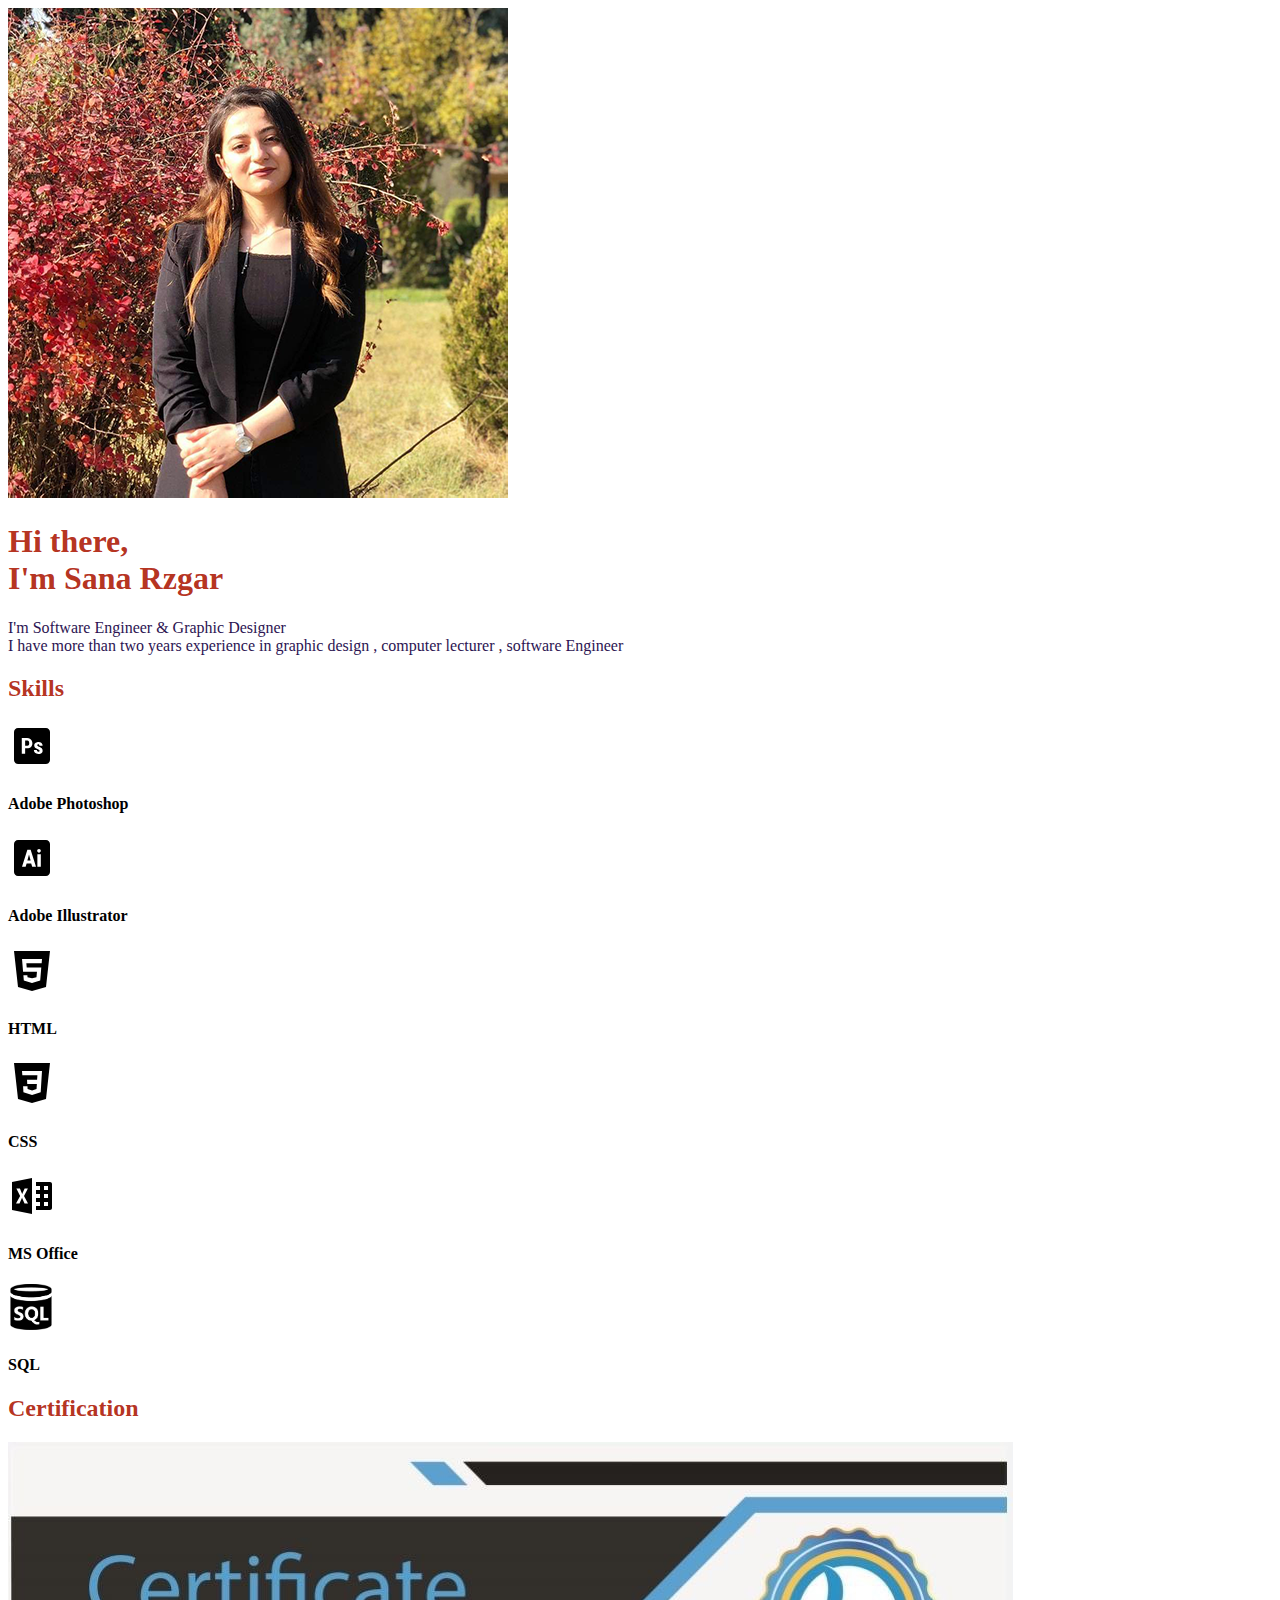
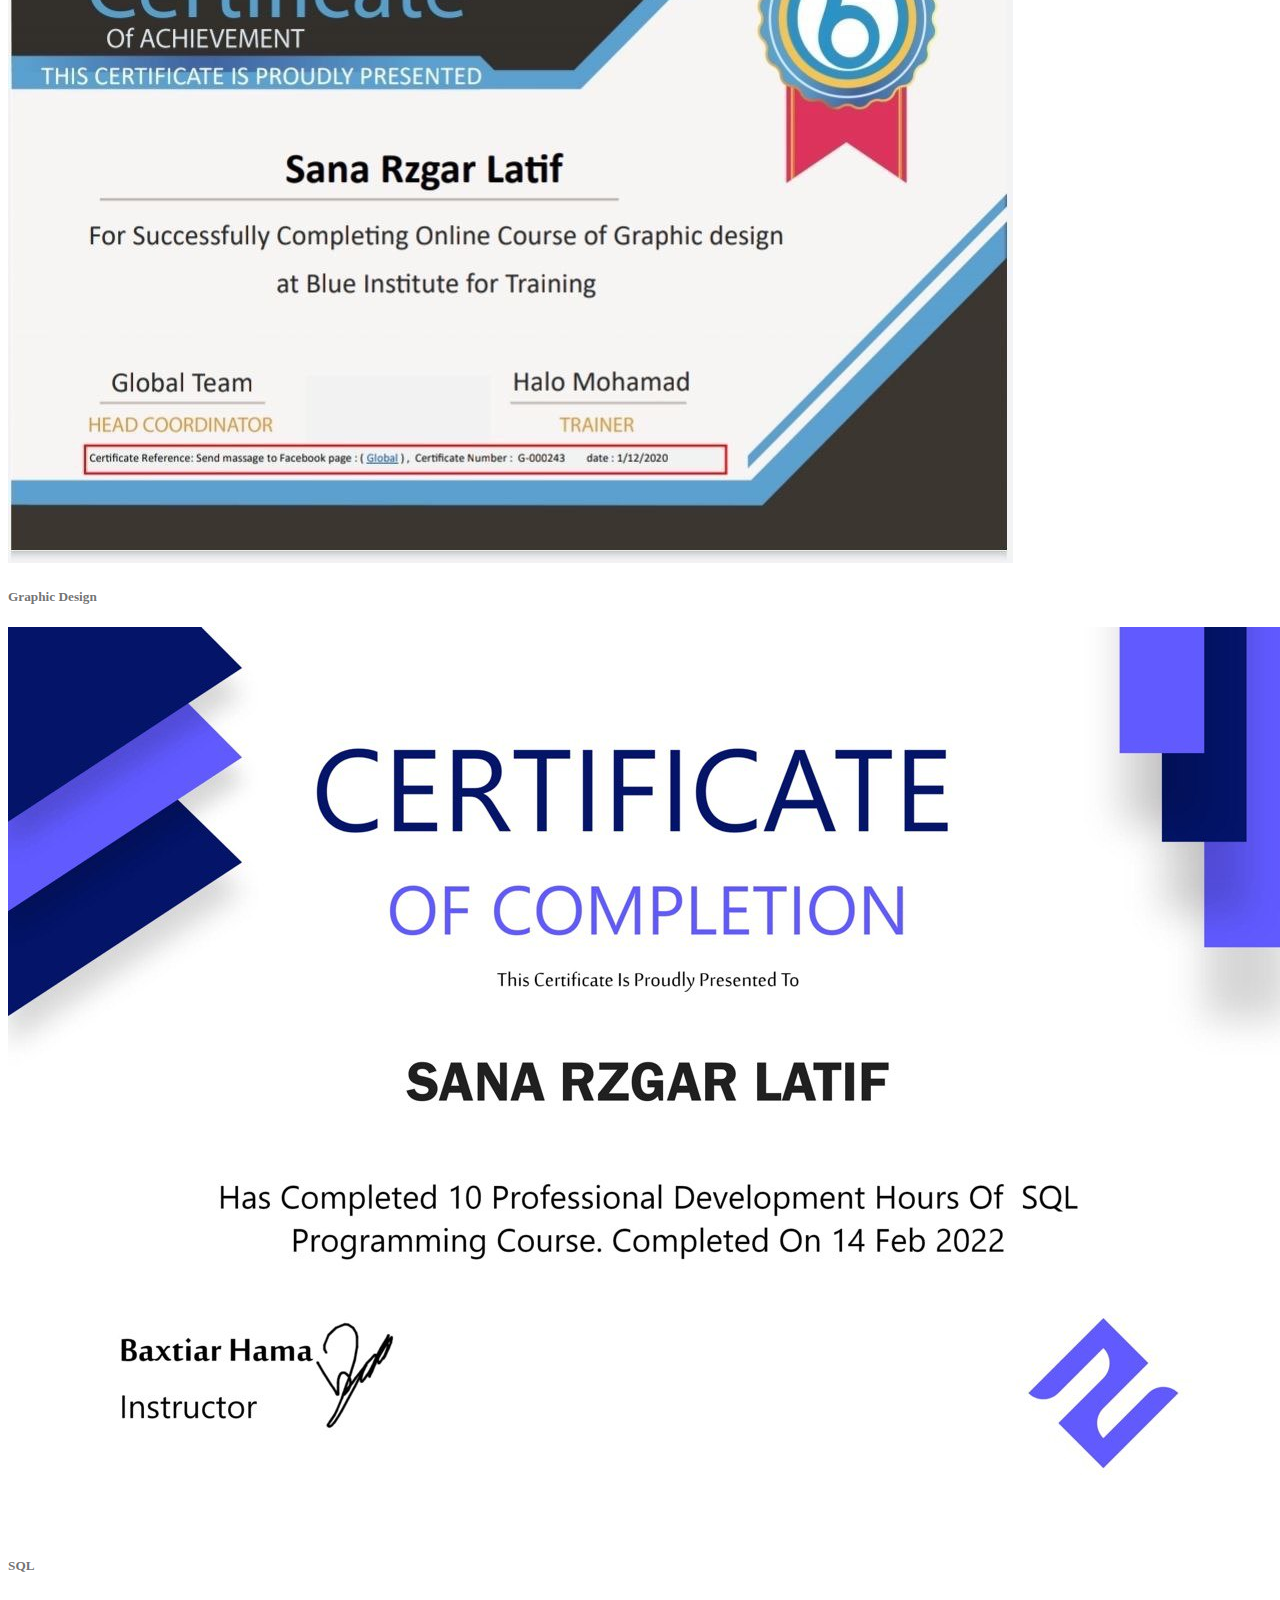
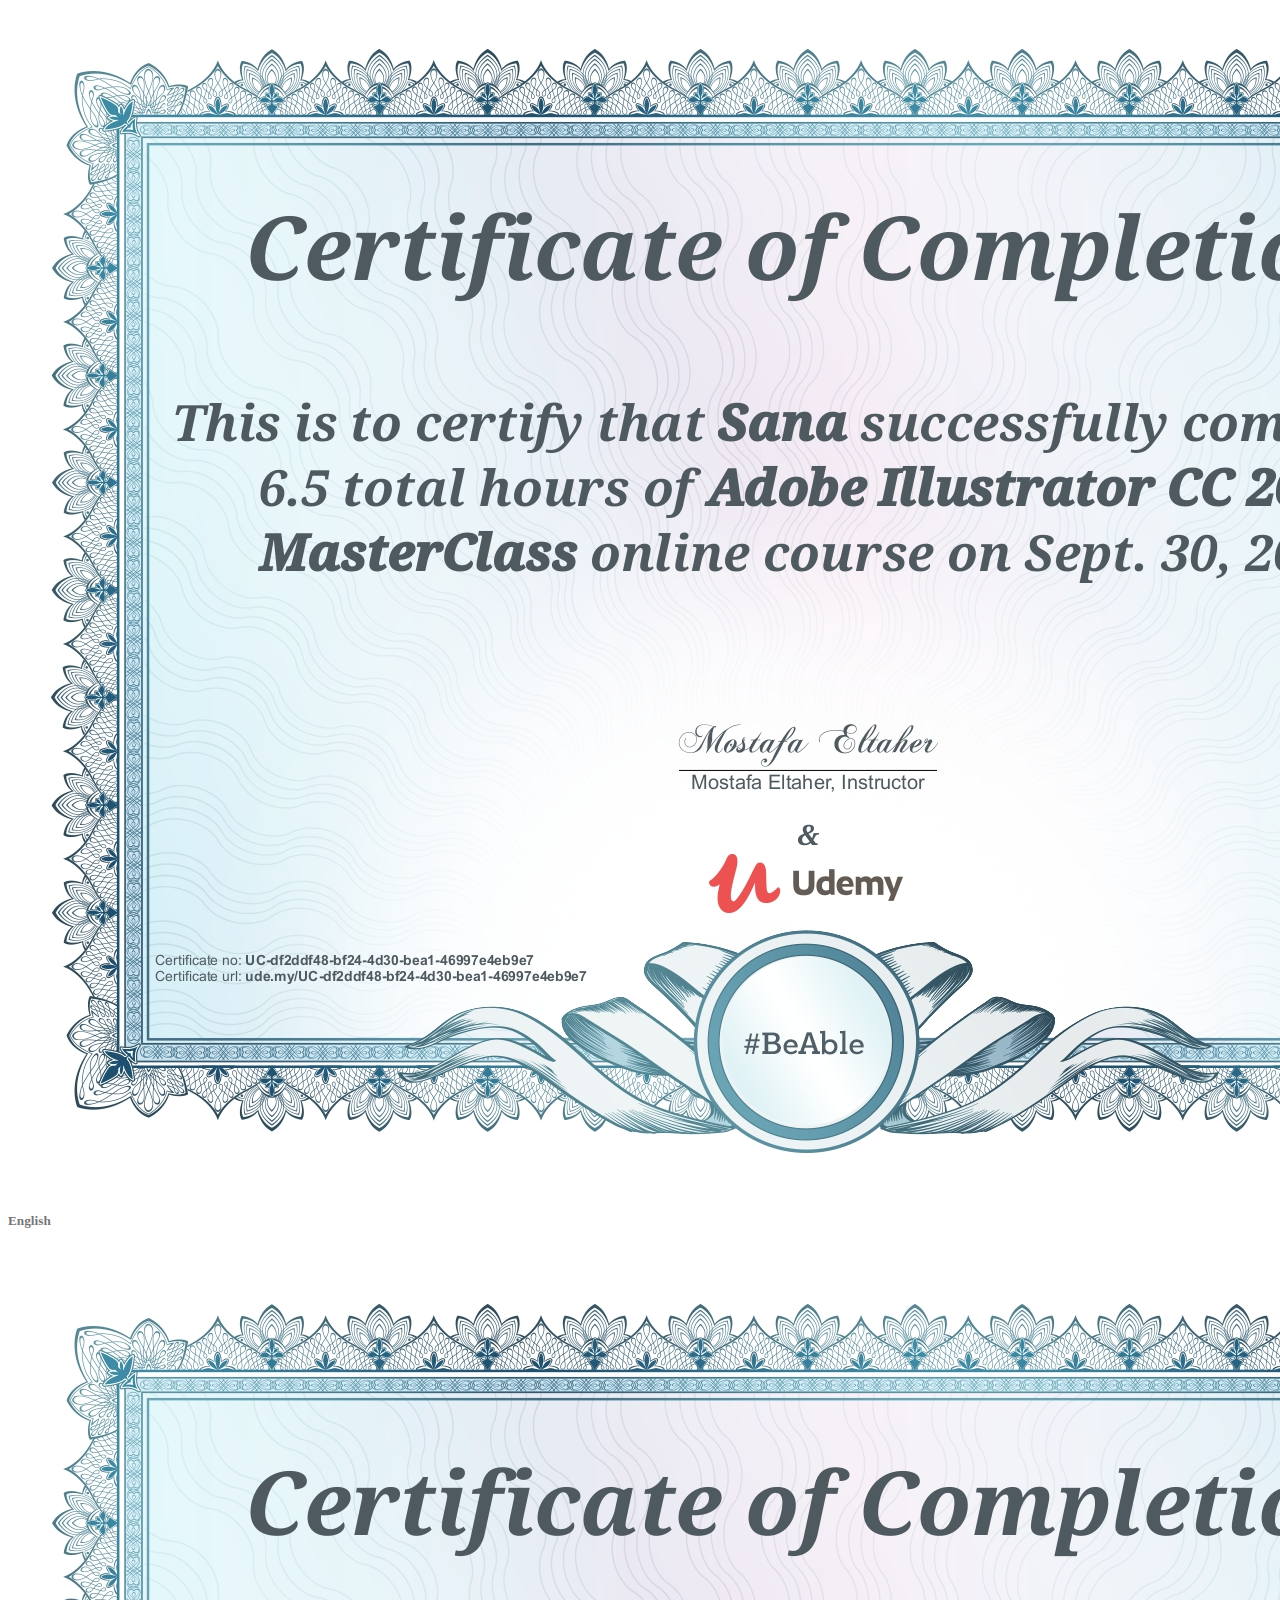
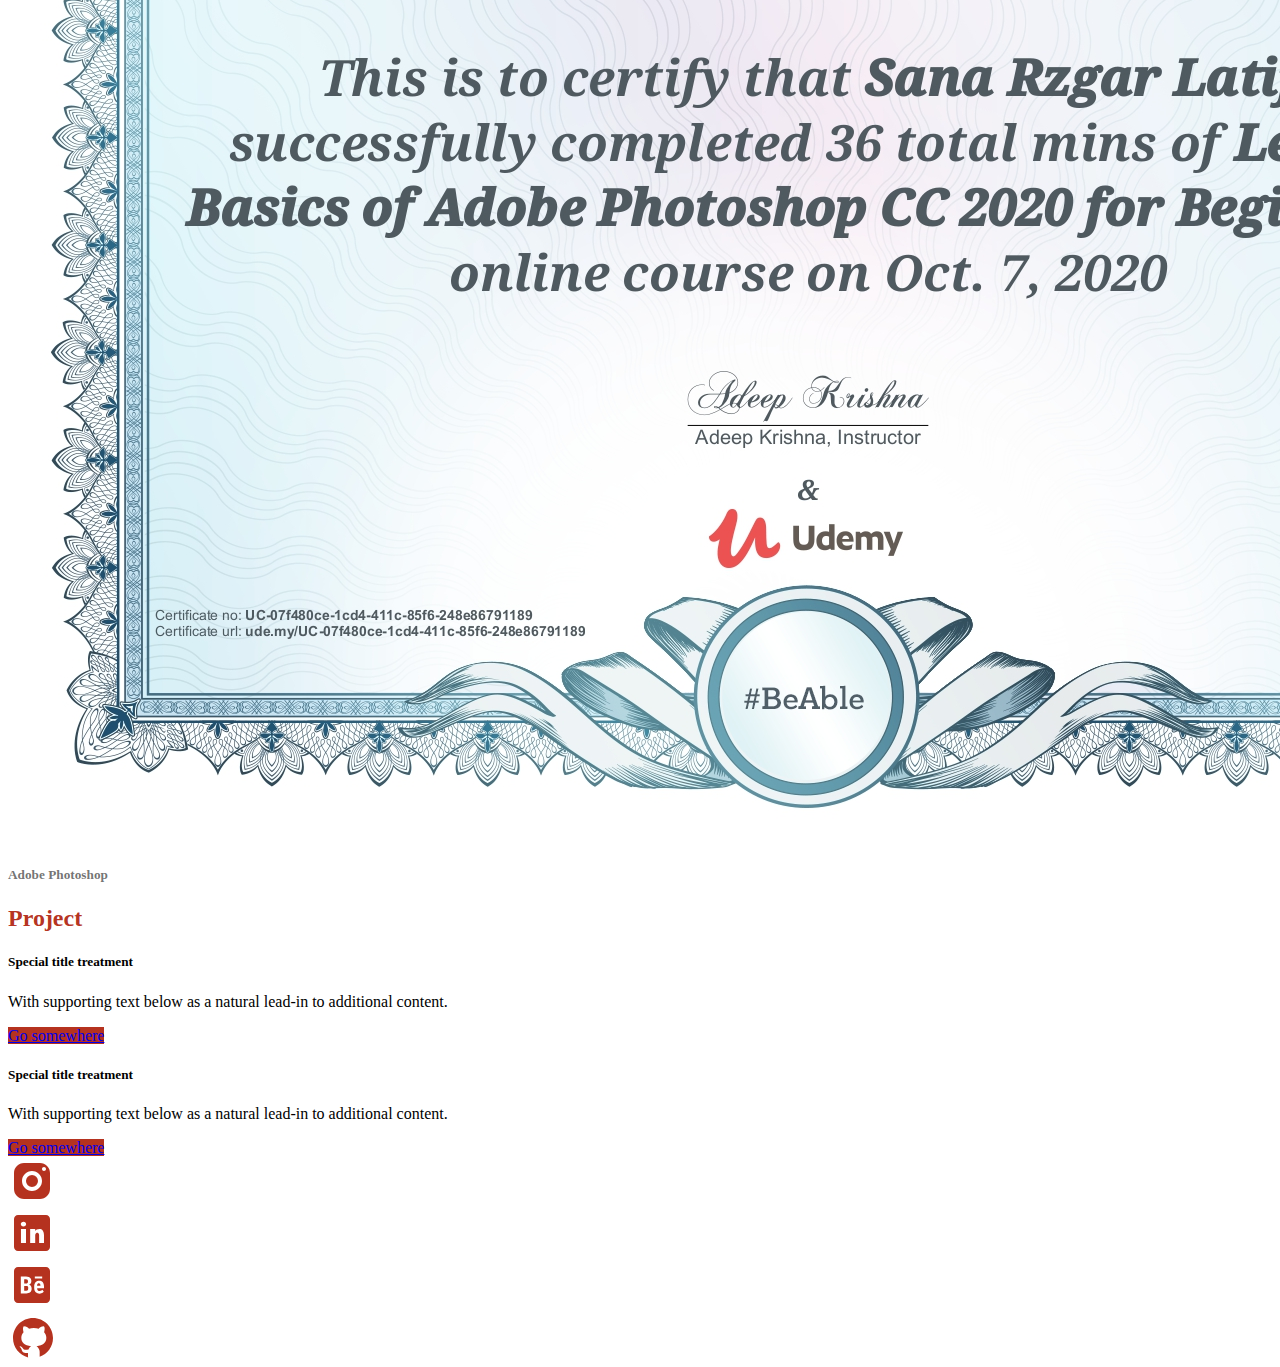
<file: index.html>
<!DOCTYPE html>
<html lang="en">
  <head>
    <meta charset="UTF-8" />
    <meta http-equiv="X-UA-Compatible" content="IE=edge" />
    <meta name="viewport" content="width=device-width, initial-scale=1.0" />
    <link
      href="https://cdn.jsdelivr.net/npm/bootstrap@5.0.2/dist/css/bootstrap.min.css"
      rel="stylesheet"
      integrity="sha384-EVSTQN3/azprG1Anm3QDgpJLIm9Nao0Yz1ztcQTwFspd3yD65VohhpuuCOmLASjC"
      crossorigin="anonymous"
    />
    <title>my portfolio</title>
  </head>
  <body>
    <div class="container">
      <!-- Content here -->

      <div class="container col-xxl-8 px-4 py-5">
        <div class="row flex-lg-row-reverse align-items-center g-5 py-5">
          <div class="col-10 col-sm-8 col-lg-6">
            <img  src="sana.png" class="d-block mx-lg-auto img-fluid" alt="sana" width="500" height="490" loading="lazy">
          </div>
          <div class="col-lg-6">
            <h1 class="display-5 fw-bold lh-1 mb-3" style="color: #b42f1bfb;">Hi there,<br> I'm Sana Rzgar</h1>
            <p class="lead " style="color: #2c1452;"> I'm Software Engineer & Graphic Designer <br> I have more than two years experience in graphic design , computer lecturer , software Engineer </p>
        
          </div>
        </div>
      </div>
      <!-- sections here -->
      <div class="container px-4 py-5" id="featured-3">
        <h2 class="pb-2 border-bottom" style="color: #b42f1bfb;">Skills</h2>
        <div class="row g-4 py-5 row-cols-1 row-cols-lg-3">
          <div class="feature col">
            <div class="feature-icon  bg-gradient">
              <svg xmlns="http://www.w3.org/2000/svg" x="0px" y="0px"
              width="48" height="48"
              viewBox="0 0 24 24"
              style=" fill:#000000;">    <path d="M 5 3 C 3.9 3 3 3.9 3 5 L 3 19 C 3 20.1 3.9 21 5 21 L 19 21 C 20.1 21 21 20.1 21 19 L 21 5 C 21 3.9 20.1 3 19 3 L 5 3 z M 6.890625 8 L 9.5898438 8 C 11.915844 8 12.193359 10.140469 12.193359 10.605469 C 12.192359 12.465469 10.891641 13.115234 9.6816406 13.115234 L 8.5644531 13.115234 L 8.5644531 15.90625 L 6.890625 15.90625 L 6.890625 8 z M 8.5644531 9.3027344 L 8.5644531 11.814453 L 9.6816406 11.814453 C 10.425641 11.814453 10.611328 11.256469 10.611328 10.605469 C 10.612328 9.9534687 10.333641 9.3027344 9.6816406 9.3027344 L 8.5644531 9.3027344 z M 15.169922 9.953125 C 16.564922 9.953125 17.308594 10.791453 17.308594 11.814453 L 15.728516 11.814453 C 15.728516 11.349453 15.541922 11.070312 15.169922 11.070312 C 14.890922 11.070312 14.611328 11.256906 14.611328 11.628906 C 14.611328 12.558906 17.310547 12.279172 17.310547 14.326172 C 17.309547 15.721172 15.913922 16 15.169922 16 C 13.681922 16 12.9375 14.976875 12.9375 14.046875 L 14.425781 14.046875 C 14.425781 14.790875 14.983922 14.884766 15.169922 14.884766 C 15.541922 14.884766 15.820313 14.698172 15.820312 14.326172 C 15.820312 13.489172 13.121094 13.581703 13.121094 11.720703 C 13.121094 10.325703 14.424922 9.953125 15.169922 9.953125 z"></path></svg>
            </div>
            <h4>Adobe Photoshop</h4>
           
          </div>
          <div class="feature col">
            <div class="feature-icon  bg-gradient">
              <svg xmlns="http://www.w3.org/2000/svg" x="0px" y="0px"
              width="48" height="48"
              viewBox="0 0 24 24"
              style=" fill:#000000;"><path d="M 5 3 C 3.898438 3 3 3.898438 3 5 L 3 19 C 3 20.101563 3.898438 21 5 21 L 19 21 C 20.101563 21 21 20.101563 21 19 L 21 5 C 21 3.898438 20.101563 3 19 3 Z M 15.5 7.5 C 16 7.5 16.40625 7.90625 16.40625 8.40625 C 16.40625 8.90625 16 9.3125 15.5 9.3125 C 15 9.3125 14.59375 8.90625 14.59375 8.40625 C 14.59375 7.90625 15 7.5 15.5 7.5 Z M 9.6875 7.90625 L 11.3125 7.90625 L 14 16.40625 L 12.09375 16.40625 L 11.59375 14.6875 L 9.3125 14.6875 L 8.8125 16.40625 L 7 16.40625 Z M 14.6875 10.09375 L 16.40625 10.09375 L 16.40625 16.40625 L 14.6875 16.40625 Z M 10.5 10.1875 L 9.6875 13.1875 L 11.3125 13.1875 Z"></path></svg>
            </div>
            <h4>Adobe Illustrator</h4>
            
          </div>
          <div class="feature col">
            <div class="feature-icon  bg-gradient">
              <svg xmlns="http://www.w3.org/2000/svg" x="0px" y="0px"
              width="48" height="48"
              viewBox="0 0 24 24"
              style=" fill:#000000;"><path d="M 21 2 L 3 2 L 5 20 L 12 22 L 19 20 Z M 16.824219 8.082031 L 9.167969 8.082031 L 9.351563 10.261719 L 16.640625 10.261719 L 16.09375 16.699219 L 12 18.003906 L 11.960938 17.988281 L 7.914063 16.699219 L 7.691406 14.074219 L 9.675781 14.074219 L 9.761719 15.09375 L 12.023438 15.59375 L 14.242188 15.09375 L 14.480469 12.339844 L 7.542969 12.339844 L 7.007813 6 L 17.003906 6 Z"></path></svg>
            </div>
            <h4>HTML</h4>
           
          
          </div>

          <div class="feature col">
            <div class="feature-icon  bg-gradient">
              <svg xmlns="http://www.w3.org/2000/svg" x="0px" y="0px"
              width="48" height="48"
              viewBox="0 0 24 24"
              style=" fill:#000000;"><path d="M 3 2 L 5 20 L 11.992188 22 L 19 20 L 21 2 Z M 16.726563 10.347656 L 16.34375 16.589844 L 12.027344 18 L 7.710938 16.589844 L 7.546875 13.605469 L 9.734375 13.605469 L 9.789063 14.960938 L 12.027344 15.722656 L 14.269531 14.960938 L 14.433594 12.519531 L 9.625 12.519531 L 9.515625 10.347656 L 14.539063 10.347656 L 14.703125 8.175781 L 7.164063 8.175781 L 7 6.007813 L 17 6.007813 Z"></path></svg>
            </div>
            <h4>CSS</h4>
           
          </div>
          <div class="feature col">
            <div class="feature-icon  bg-gradient">
              <svg xmlns="http://www.w3.org/2000/svg" x="0px" y="0px"
width="48" height="48"
viewBox="0 0 24 24"
style=" fill:#000000;">    <path d="M 12 3 L 2 5 L 2 19 L 12 21 L 12 3 z M 14 5 L 14 7 L 16 7 L 16 9 L 14 9 L 14 11 L 16 11 L 16 13 L 14 13 L 14 15 L 16 15 L 16 17 L 14 17 L 14 19 L 21 19 C 21.552 19 22 18.552 22 18 L 22 6 C 22 5.448 21.552 5 21 5 L 14 5 z M 18 7 L 20 7 L 20 9 L 18 9 L 18 7 z M 4.1757812 8.296875 L 5.953125 8.296875 L 6.8769531 10.511719 C 6.9519531 10.692719 7.0084063 10.902625 7.0664062 11.140625 L 7.0917969 11.140625 C 7.1247969 10.997625 7.1919688 10.779141 7.2929688 10.494141 L 8.3222656 8.296875 L 9.9433594 8.296875 L 8.0078125 11.966797 L 10 15.703125 L 8.2714844 15.703125 L 7.1582031 13.289062 C 7.1162031 13.204062 7.0663906 13.032922 7.0253906 12.794922 L 7.0097656 12.794922 C 6.9847656 12.908922 6.934375 13.079594 6.859375 13.308594 L 5.7363281 15.703125 L 4 15.703125 L 6.0605469 11.996094 L 4.1757812 8.296875 z M 18 11 L 20 11 L 20 13 L 18 13 L 18 11 z M 18 15 L 20 15 L 20 17 L 18 17 L 18 15 z"></path></svg>
            </div>
            <h4>MS Office</h4>
           
          </div>
          <div class="feature col">
            <div class="feature-icon  bg-gradient">
              <svg xmlns="http://www.w3.org/2000/svg" xmlns:xlink="http://www.w3.org/1999/xlink" width="46" height="46" viewBox="0 0 1080 1080">
                <image x="56" width="968" height="1078" xlink:href="[data-uri]"/>
              </svg>
              
            <h4>SQL</h4>
           
          
          </div>
        </div>
      </div></div>
      
      <!--end of  sections  -->

      <div class="container " >
        <h2 class="pb-2 border-bottom" style="color: #b42f1bfb;">Certification</h2>
      <div class="container">
        <div class="row g-2">
          <div class="col-6">
            <div class="p-3 border bg-light">
              <div class="card bg-dark text-white card-border mb-10" >
                <img src="graphic design certification.jpg" class="card-img " alt="graphic design certification">
                <div class="card-img-overlay">
                  <h5 style="color: #717171fb;"   >Graphic Design </h5></div> </div>
            </div>
          </div>
          <div class="col-6">
            <div class="p-3 border bg-light">
              <div class="card bg-dark text-white card-border mb-10" >
                <img src="sql certification.jpg" class="card-img " alt="SQL certification">
                <div class="card-img-overlay">
                  <h5  style="color: #717171fb; " >SQL </h5></div> </div>
            </div>
          </div>
          <div class="col-6">
            <div class="p-3 border bg-light">
              <div class="card bg-dark text-white card-border mb-10" >
                <img src="Ai cerificate .jpg" class="card-img " alt="adobe Illustrator certification">
                <div class="card-img-overlay">
                  <h5  style="color: #717171fb;" >English </h5></div> </div>
            </div>
          </div>
          <div class="col-6">
            <div class="p-3 border bg-light">
              <div class="card bg-dark text-white card-border mb-10" >
                <img src="psd certificate.jpg" class="card-img " alt="Adobe photoshop certification">
                <div class="card-img-overlay">
                  <h5  style="color: #717171fb;"> Adobe Photoshop </h5></div> </div>
            </div>
          </div>
        </div>
      </div>
      </div>


<!--end of certification section-->
<!--project csection-->
<div class="container px-4 py-5">
  <h2 class="pb-2 border-bottom" style="color: #b42f1bfb;">Project</h2>

  <div class="row">
    <div class="col-sm-6">
      <div class="card  bg-light">
        <div class="card-body">
          <h5 class="card-title">Special title treatment</h5>
          <p class="card-text">With supporting text below as a natural lead-in to additional content.</p>
          <a href="#"  style="background-color: #b42f1bfb; border-color: #b42f1bfb;" 
          class="btn btn-primary" >Go somewhere</a>
        </div>
      </div>
    </div>
    <div class="col-sm-6">
      <div class="card  bg-light">
        <div class="card-body">
          <h5 class="card-title">Special title treatment</h5>
          <p class="card-text">With supporting text below as a natural lead-in to additional content.</p>
          <a href="#" style="background-color: #b42f1bfb; border-color: #b42f1bfb;" class="btn btn-primary">Go somewhere</a>
        </div>
      </div>
    </div>
  </div>


  </div>

<!--end of project-->
  <!--contact/footer-->
<div class="container px-4 bg-light d-flex align-items-center  justify-content-around" style="height: 100px;"  >
  <div class="row row-cols-4 d-flex align-items-center"   >
    <div class="col d-flex align-items-center justify-content-around" ><a href="https://www.instagram.com/sana.rizgar/?"><svg xmlns="http://www.w3.org/2000/svg" x="0px" y="0px"
      width="48" height="48"
      viewBox="0 0 24 24"
      style=" fill:#b42f1bfb;">    <path d="M 8 3 C 5.239 3 3 5.239 3 8 L 3 16 C 3 18.761 5.239 21 8 21 L 16 21 C 18.761 21 21 18.761 21 16 L 21 8 C 21 5.239 18.761 3 16 3 L 8 3 z M 18 5 C 18.552 5 19 5.448 19 6 C 19 6.552 18.552 7 18 7 C 17.448 7 17 6.552 17 6 C 17 5.448 17.448 5 18 5 z M 12 7 C 14.761 7 17 9.239 17 12 C 17 14.761 14.761 17 12 17 C 9.239 17 7 14.761 7 12 C 7 9.239 9.239 7 12 7 z M 12 9 A 3 3 0 0 0 9 12 A 3 3 0 0 0 12 15 A 3 3 0 0 0 15 12 A 3 3 0 0 0 12 9 z"></path></svg></a>
    </div>
    <div class="col d-flex align-items-center justify-content-around">
   <a href="https://www.linkedin.com/in/sana-rizgar/">
    <svg xmlns="http://www.w3.org/2000/svg" x="0px" y="0px"
    width="48" height="48"
    viewBox="0 0 24 24"
    style=" fill:#b42f1bfb;">    <path d="M19,3H5C3.895,3,3,3.895,3,5v14c0,1.105,0.895,2,2,2h14c1.105,0,2-0.895,2-2V5C21,3.895,20.105,3,19,3z M9,17H6.477v-7H9 V17z M7.694,8.717c-0.771,0-1.286-0.514-1.286-1.2s0.514-1.2,1.371-1.2c0.771,0,1.286,0.514,1.286,1.2S8.551,8.717,7.694,8.717z M18,17h-2.442v-3.826c0-1.058-0.651-1.302-0.895-1.302s-1.058,0.163-1.058,1.302c0,0.163,0,3.826,0,3.826h-2.523v-7h2.523v0.977 C13.93,10.407,14.581,10,15.802,10C17.023,10,18,10.977,18,13.174V17z"></path></svg>
   </a>
    </div>
    <div class="col d-flex align-items-center justify-content-around">
      <a href="https://www.behance.net/sanarizgar">
        <svg xmlns="http://www.w3.org/2000/svg" x="0px" y="0px"
     width="48" height="48"
     viewBox="0 0 24 24"
     style=" fill:#b42f1bfb;"><path d="M 5 3 C 3.898438 3 3 3.898438 3 5 L 3 19 C 3 20.101563 3.898438 21 5 21 L 19 21 C 20.101563 21 21 20.101563 21 19 L 21 5 C 21 3.898438 20.101563 3 19 3 Z M 6.40625 7.6875 L 9 7.6875 C 11.300781 7.6875 11.6875 9.101563 11.6875 10 C 11.6875 11.300781 10.792969 11.710938 10.59375 11.8125 C 10.792969 11.914063 11.8125 12.1875 11.8125 13.6875 C 11.914063 15.488281 10.789063 16.1875 9.1875 16.1875 L 6.40625 16.1875 Z M 13.40625 7.6875 L 17.09375 7.6875 L 17.09375 8.6875 L 13.40625 8.6875 Z M 8.09375 9.09375 L 8.09375 11.1875 L 9 11.1875 C 9.601563 11.1875 10 10.988281 10 10.1875 C 10 9.488281 9.699219 9.09375 9 9.09375 Z M 15.59375 9.8125 C 16.992188 9.8125 18 10.605469 18 12.90625 L 18 13.59375 L 14.59375 13.59375 C 14.59375 13.894531 14.613281 15 15.8125 15 C 16.613281 15 16.988281 14.605469 17.1875 14.40625 L 17.90625 15.40625 C 17.804688 15.507813 17.113281 16.3125 15.8125 16.3125 C 14.3125 16.3125 13.09375 15.507813 13.09375 13.40625 L 13.09375 12.90625 C 13.09375 10.605469 14.292969 9.8125 15.59375 9.8125 Z M 15.40625 11.09375 C 15.105469 11.09375 14.5 11.207031 14.5 12.40625 L 16.1875 12.40625 C 16.1875 12.40625 16.40625 11.09375 15.40625 11.09375 Z M 8.09375 12.5 L 8.09375 14.8125 L 9.1875 14.8125 C 9.789063 14.8125 10.09375 14.386719 10.09375 13.6875 C 10.195313 12.886719 9.914063 12.5 9.3125 12.5 Z"></path></svg>
      </a>
    </div>

    <div class="col d-flex align-items-center justify-content-around">
      <a href="https://github.com/Sanaa00">
        <svg xmlns="http://www.w3.org/2000/svg" x="0px" y="0px"
        width="50" height="50"
        viewBox="0 0 30 30"
        style=" fill:#b42f1bfb;">    <path d="M15,3C8.373,3,3,8.373,3,15c0,5.623,3.872,10.328,9.092,11.63C12.036,26.468,12,26.28,12,26.047v-2.051 c-0.487,0-1.303,0-1.508,0c-0.821,0-1.551-0.353-1.905-1.009c-0.393-0.729-0.461-1.844-1.435-2.526 c-0.289-0.227-0.069-0.486,0.264-0.451c0.615,0.174,1.125,0.596,1.605,1.222c0.478,0.627,0.703,0.769,1.596,0.769 c0.433,0,1.081-0.025,1.691-0.121c0.328-0.833,0.895-1.6,1.588-1.962c-3.996-0.411-5.903-2.399-5.903-5.098 c0-1.162,0.495-2.286,1.336-3.233C9.053,10.647,8.706,8.73,9.435,8c1.798,0,2.885,1.166,3.146,1.481C13.477,9.174,14.461,9,15.495,9 c1.036,0,2.024,0.174,2.922,0.483C18.675,9.17,19.763,8,21.565,8c0.732,0.731,0.381,2.656,0.102,3.594 c0.836,0.945,1.328,2.066,1.328,3.226c0,2.697-1.904,4.684-5.894,5.097C18.199,20.49,19,22.1,19,23.313v2.734 c0,0.104-0.023,0.179-0.035,0.268C23.641,24.676,27,20.236,27,15C27,8.373,21.627,3,15,3z"></path></svg>
      </a>
    </div>
  </div>
</div> 


<!--end of contact/footer-->

    <script
      src="https://cdn.jsdelivr.net/npm/bootstrap@5.0.2/dist/js/bootstrap.bundle.min.js"
      integrity="sha384-MrcW6ZMFYlzcLA8Nl+NtUVF0sA7MsXsP1UyJoMp4YLEuNSfAP+JcXn/tWtIaxVXM"
      crossorigin="anonymous"
    ></script>
  </body>
</html>
</file>
